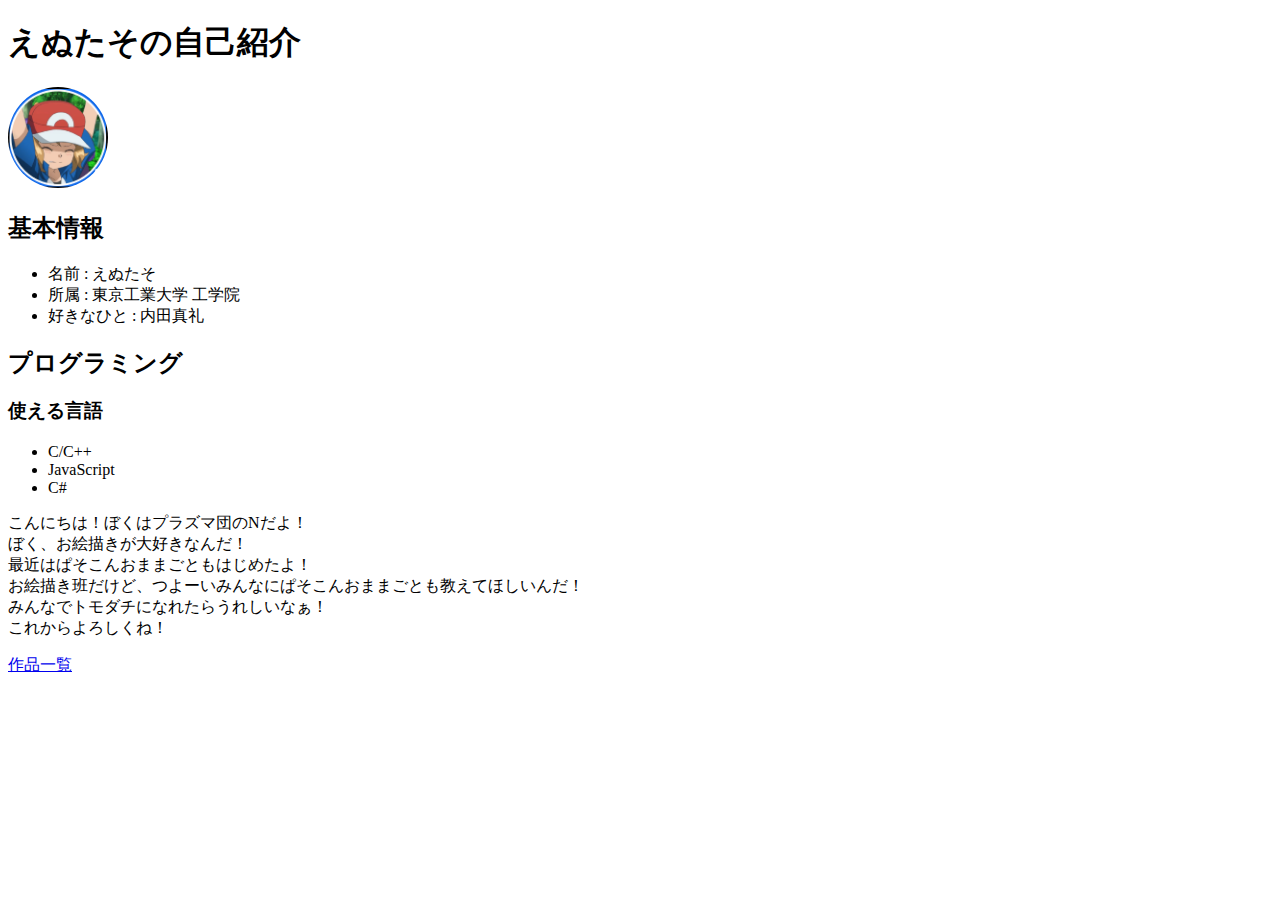
<file: index.html>
<!DOCTYPE html>
<html lang="ja">
<head>
    <meta charset="UTF-8">
    <title>えぬたその自己紹介</title>
    <link rel="stylesheet" href="./style.css">
</head>
<body>
    <h1>えぬたその自己紹介</h1>
    <div>
        <img src="./icon.png" alt="" id="icon">
        <h2>基本情報</h2>
        <ul>
            <li>名前 : えぬたそ</li>
            <li>所属 : 東京工業大学 工学院</li>
            <li>好きなひと : 内田真礼</li>
        </ul>
    </div>
    <div>
        <h2>プログラミング</h2>
        <h3>使える言語</h3>
        <ul>
            <li>C/C++</li>
            <li>JavaScript</li>
            <li>C#</li>
        </ul>
    </div>
        <p>こんにちは！ぼくはプラズマ団のNだよ！
        <br>ぼく、お絵描きが大好きなんだ！
        <br>最近はぱそこんおままごともはじめたよ！
        <br>お絵描き班だけど、つよーいみんなにぱそこんおままごとも教えてほしいんだ！
        <br>みんなでトモダチになれたらうれしいなぁ！
        <br>これからよろしくね！
        <p><a href=./works/index.html>作品一覧</a></p>
</body>
</html>
</file>
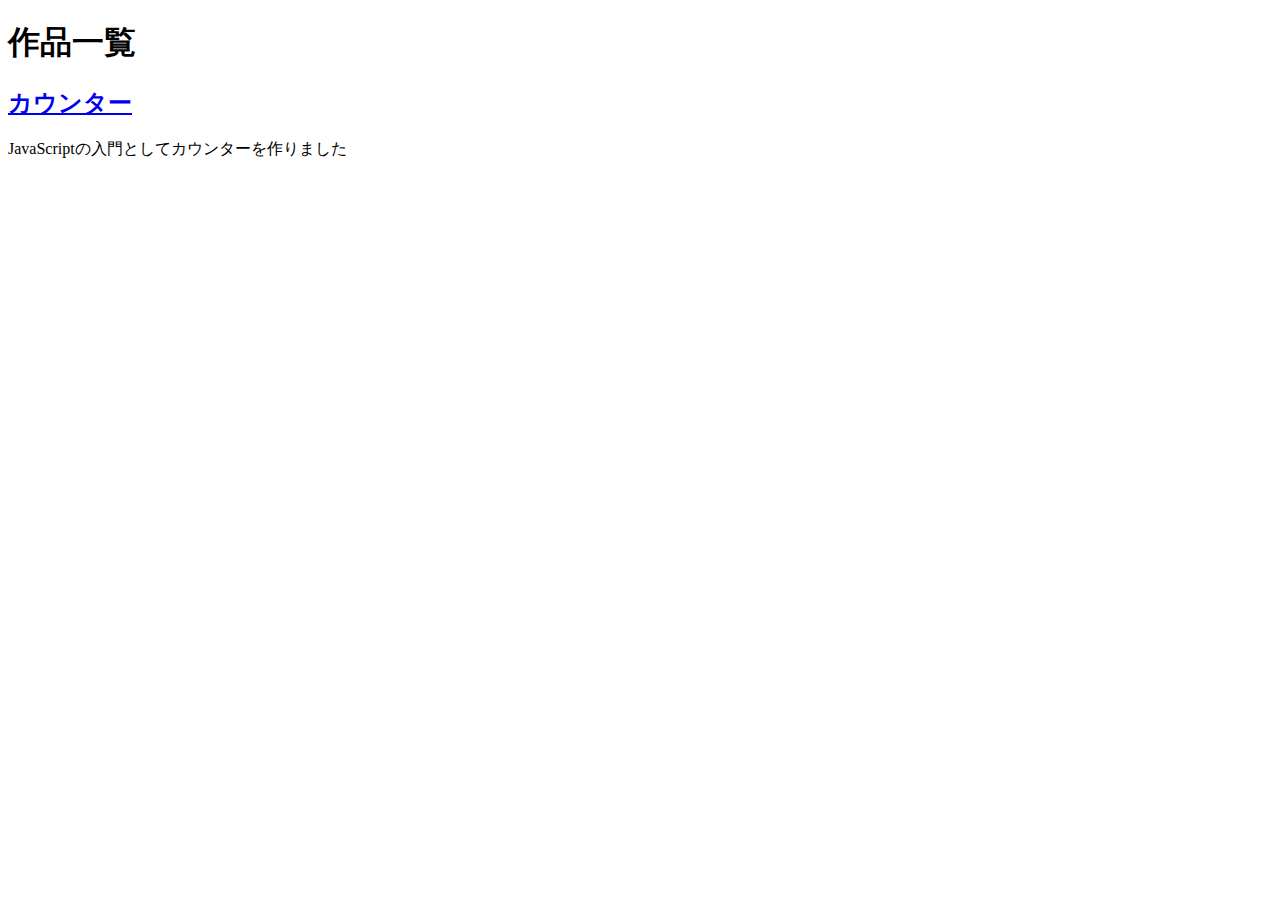
<file: works/index.html>
<!DOCTYPE html>
<html lang="ja">
<head>
  <meta charset="UTF-8">
  <title>作品一覧</title>
</head>
<body>
  <h1>作品一覧</h1>

  <div>
    <h2><a href="./counter.html">カウンター</a></h2>
    <p>JavaScriptの入門としてカウンターを作りました</p>
  </div>
</body>
</html>
</file>
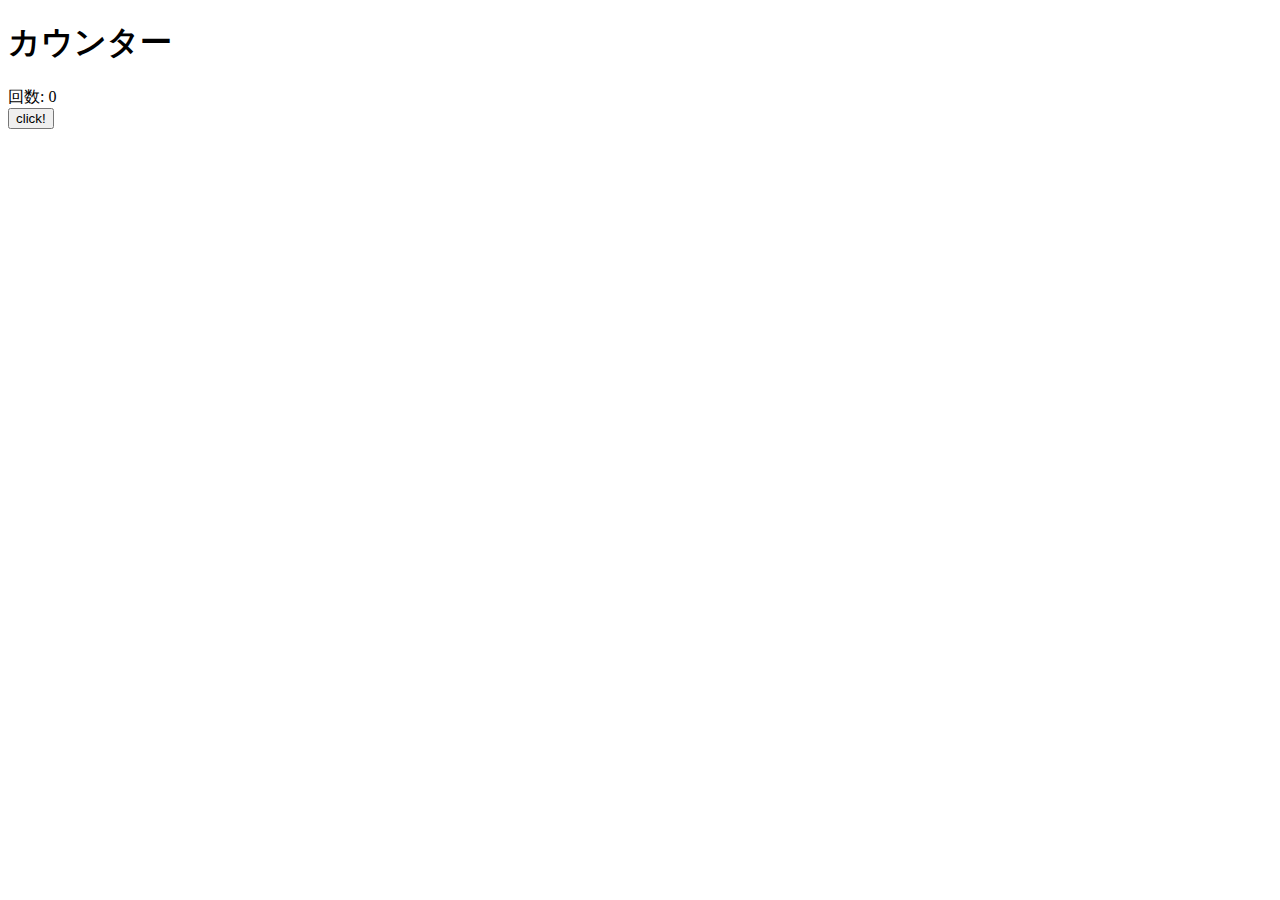
<file: works/counter.html>
<!DOCTYPE html>
<html lang="ja">
<head>
  <meta charset="UTF-8">
  <script src="./counter.js"></script>
  <title>カウンター</title>
</head>
<body>
  <h1>カウンター</h1>
  <div id="count">回数: 0</div>
  <button onclick="countUp()">click!</button>
</body>
</html>
</file>
<file: style.css>
#icon{
    width : 100px;
    border-radius : 50%;
}
</file>
